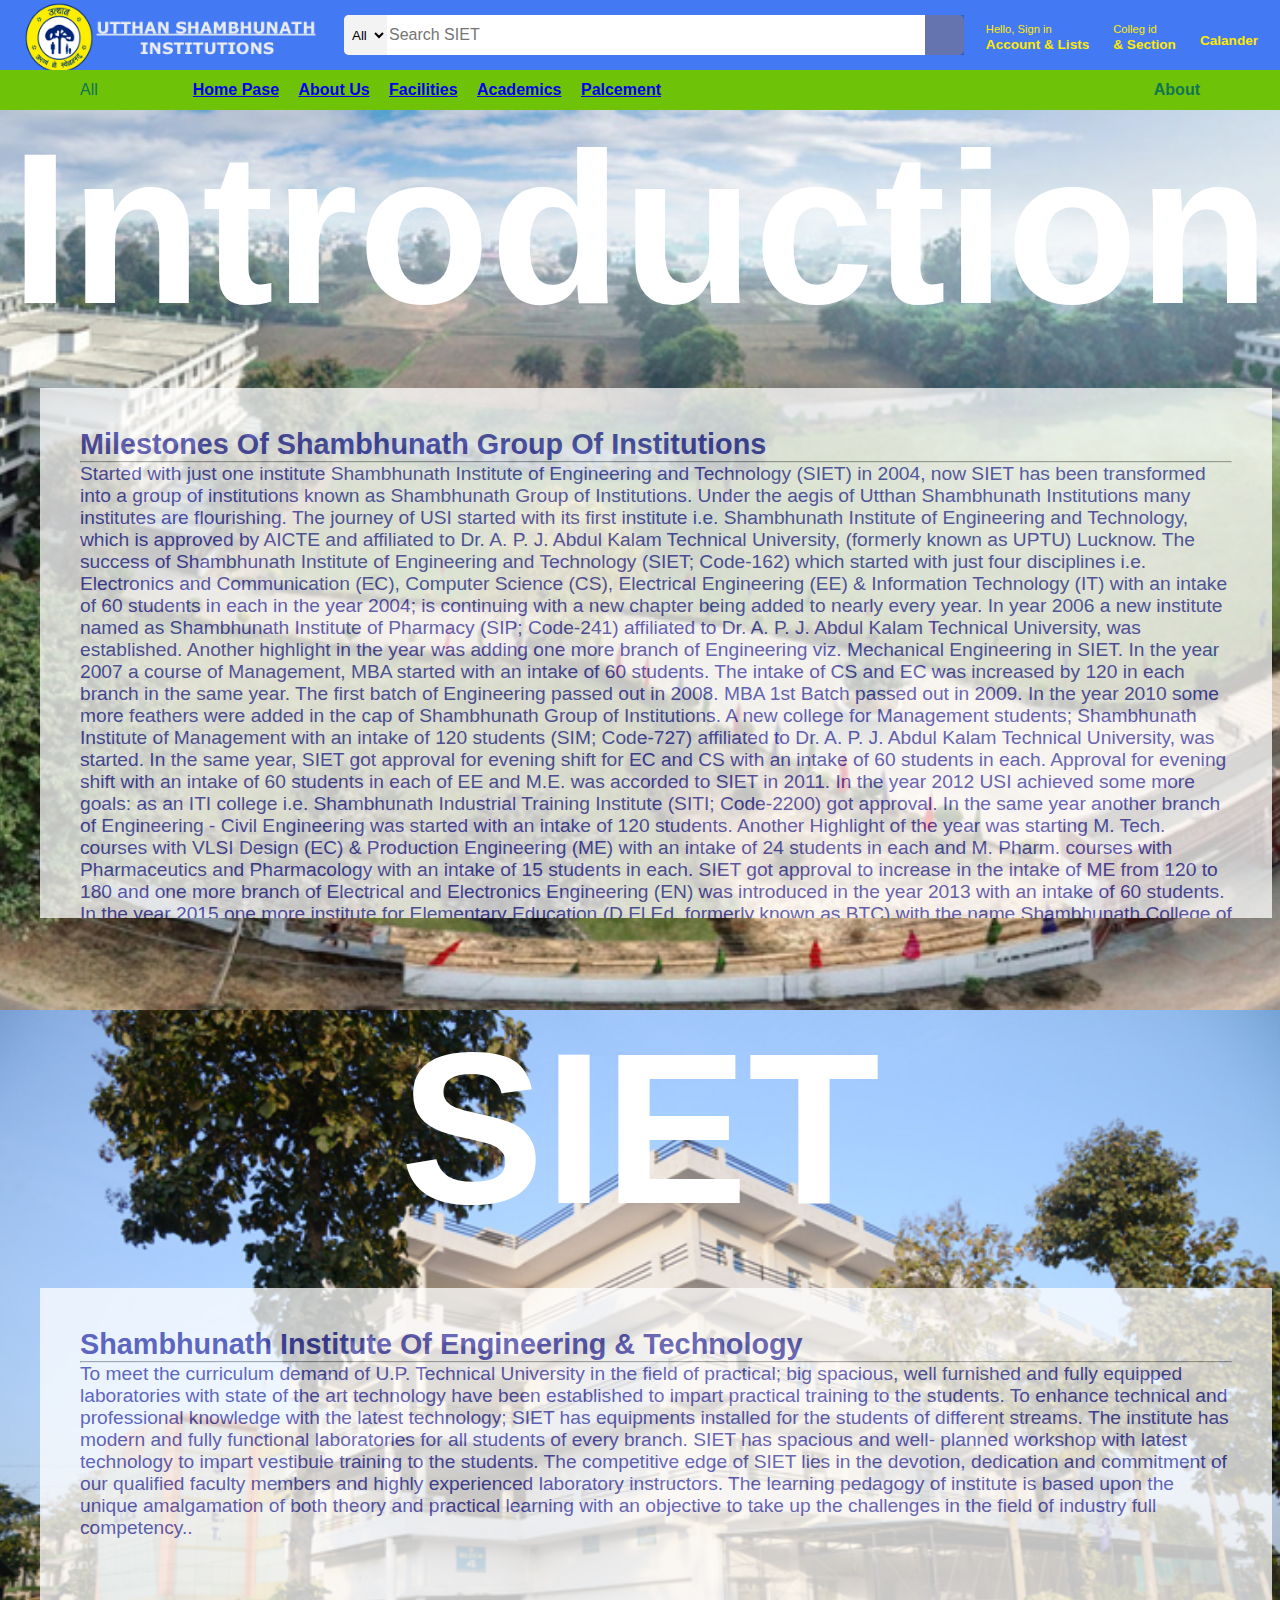
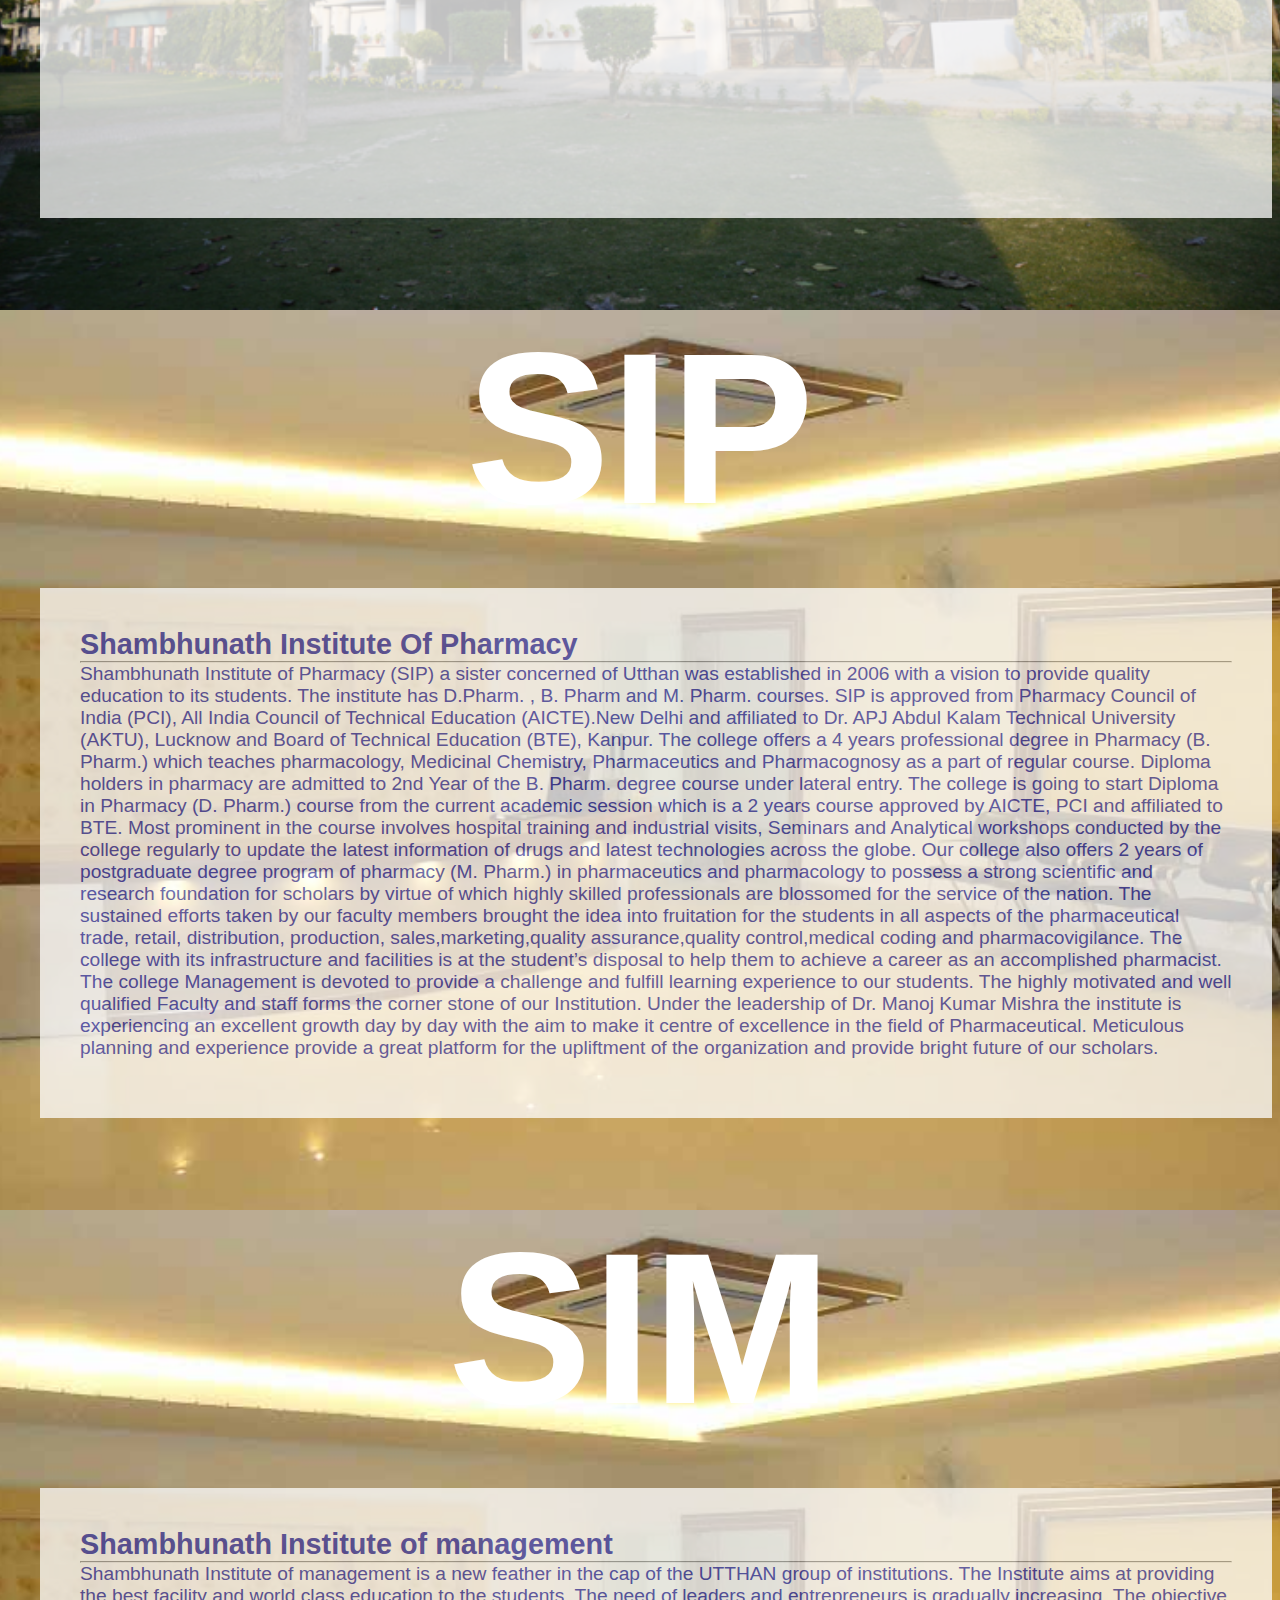
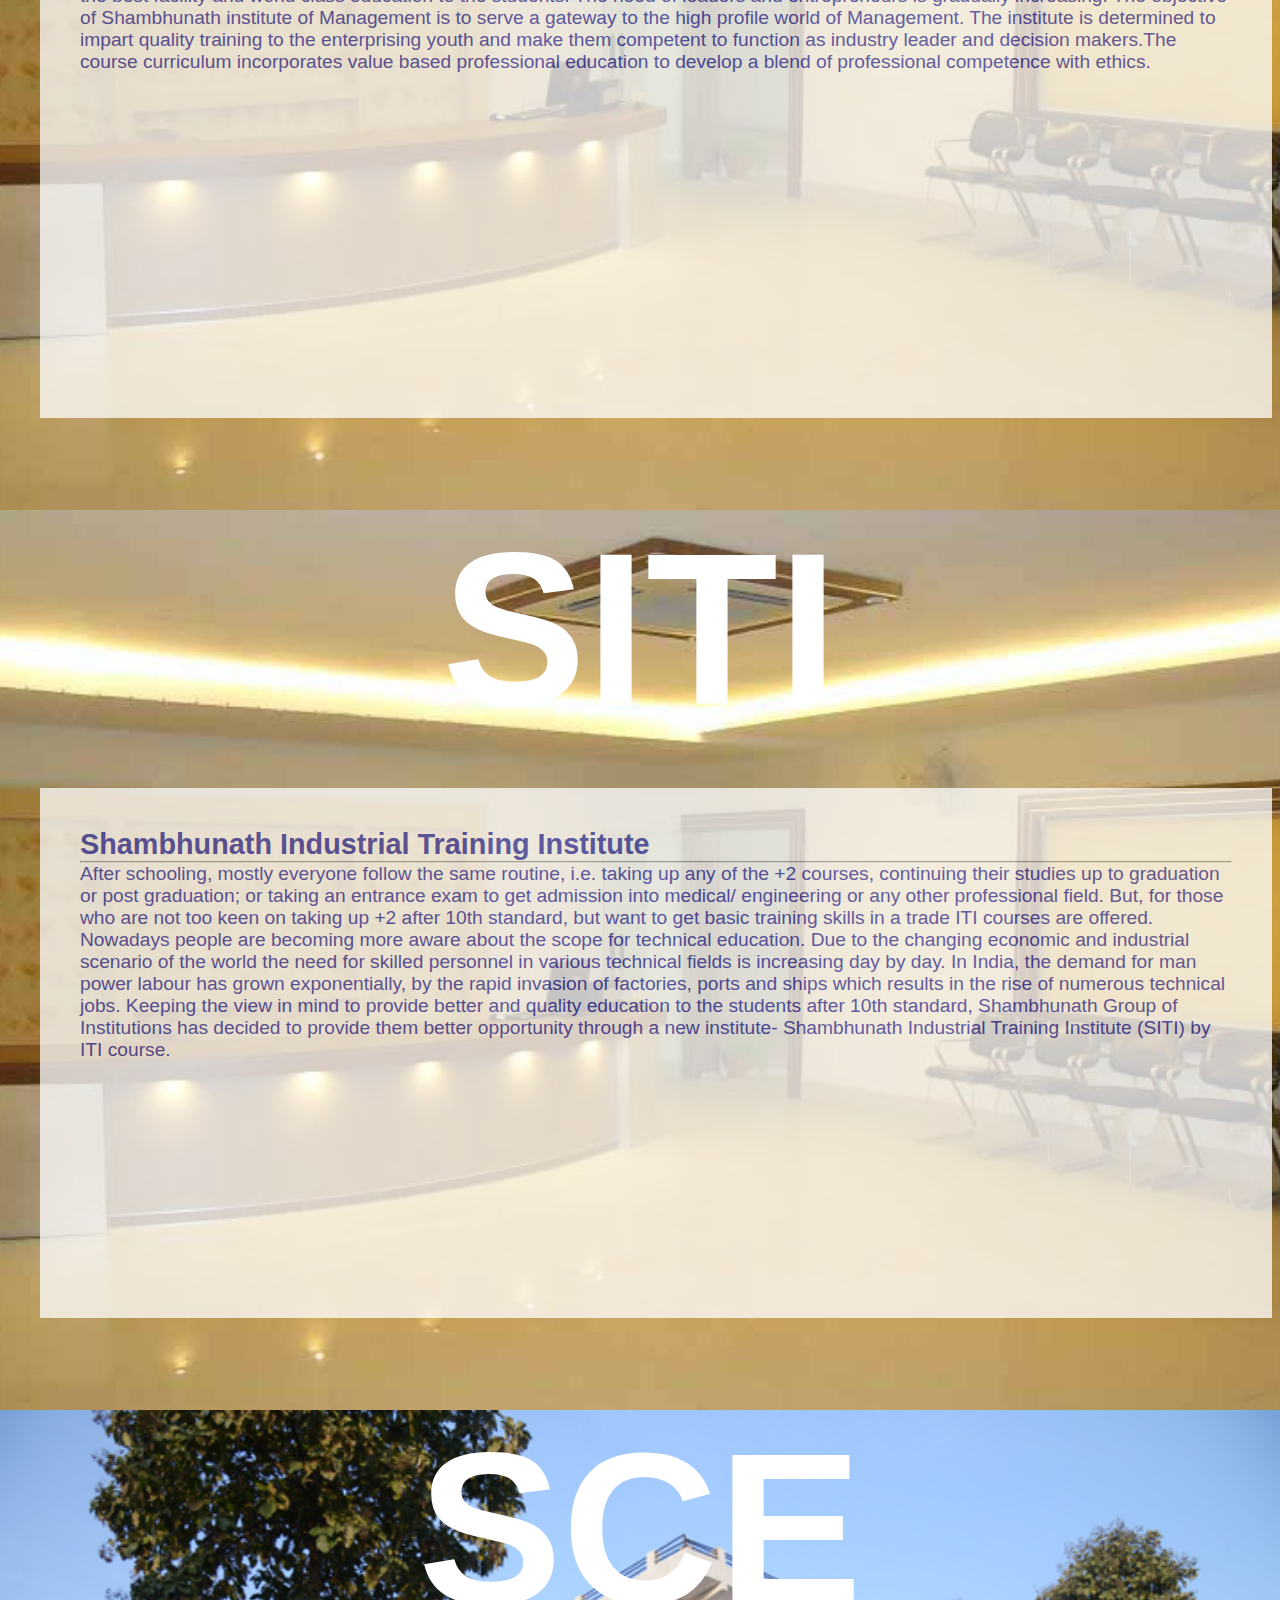
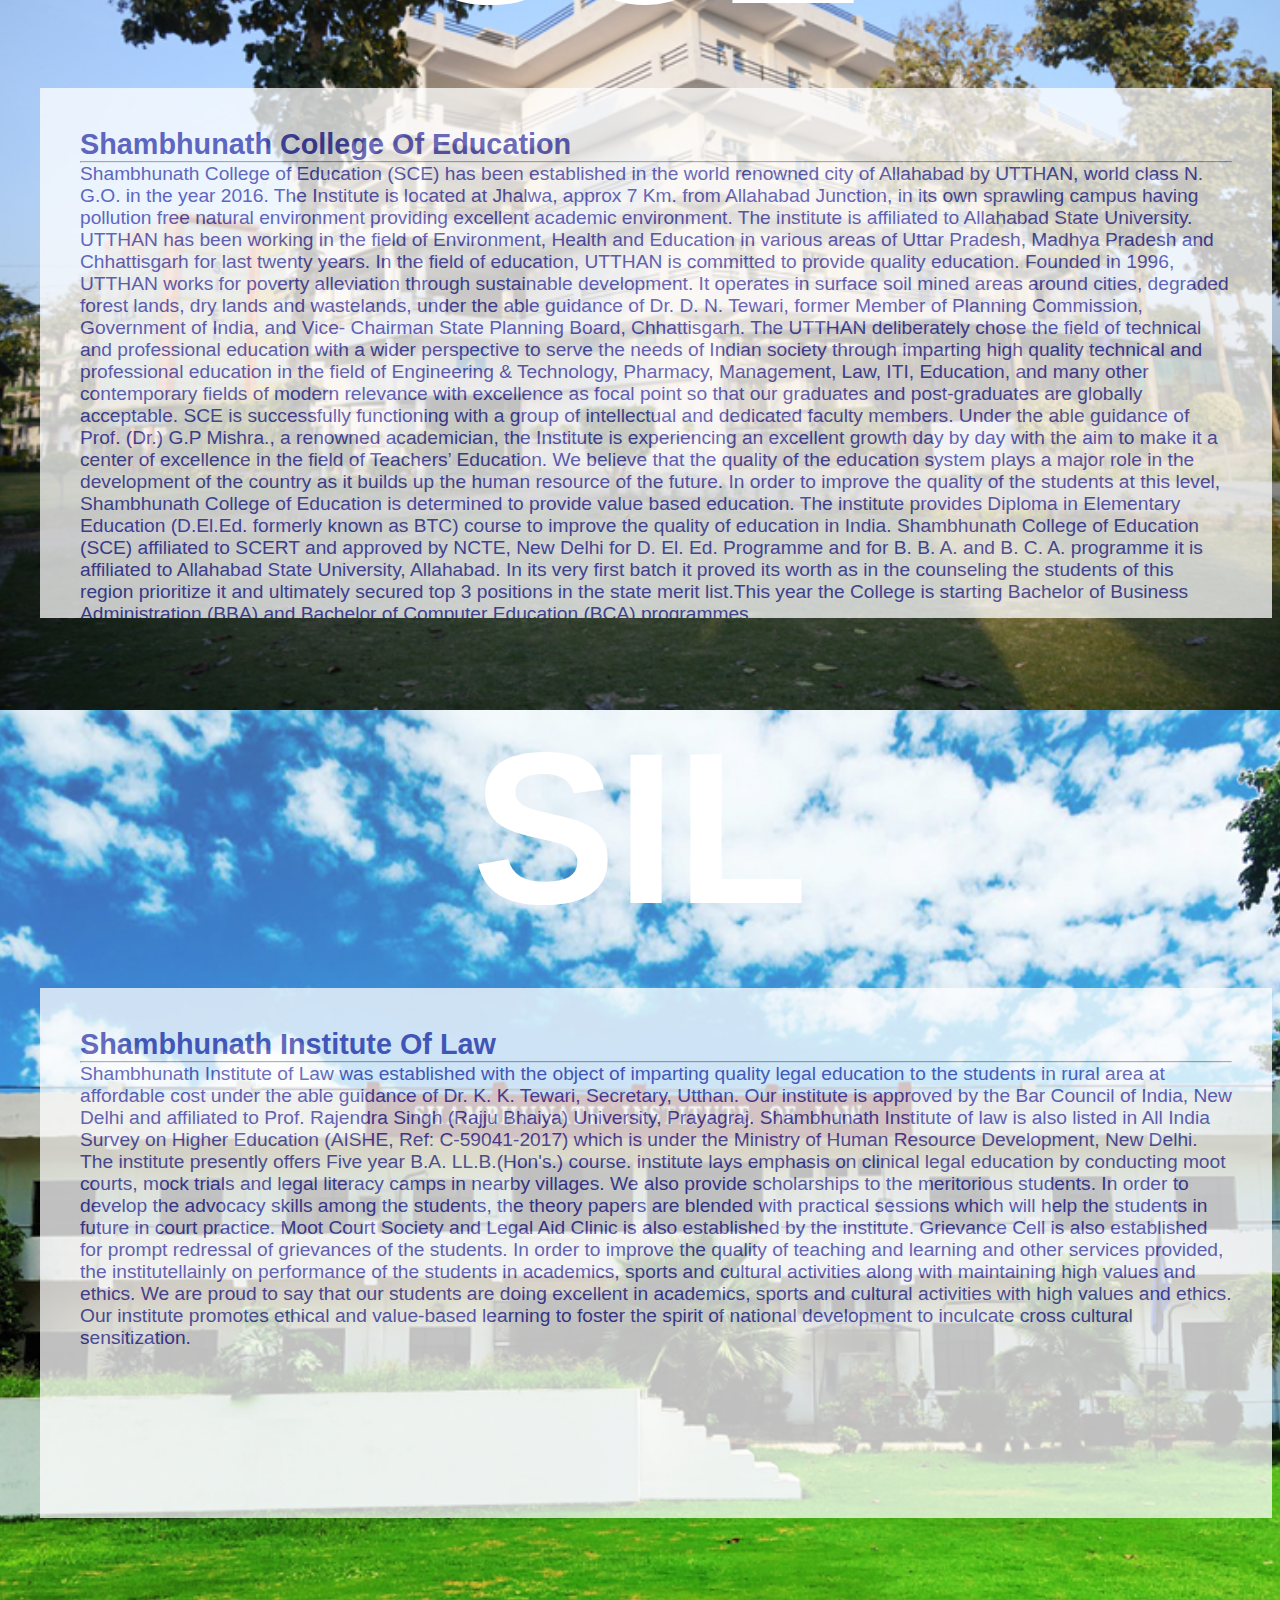
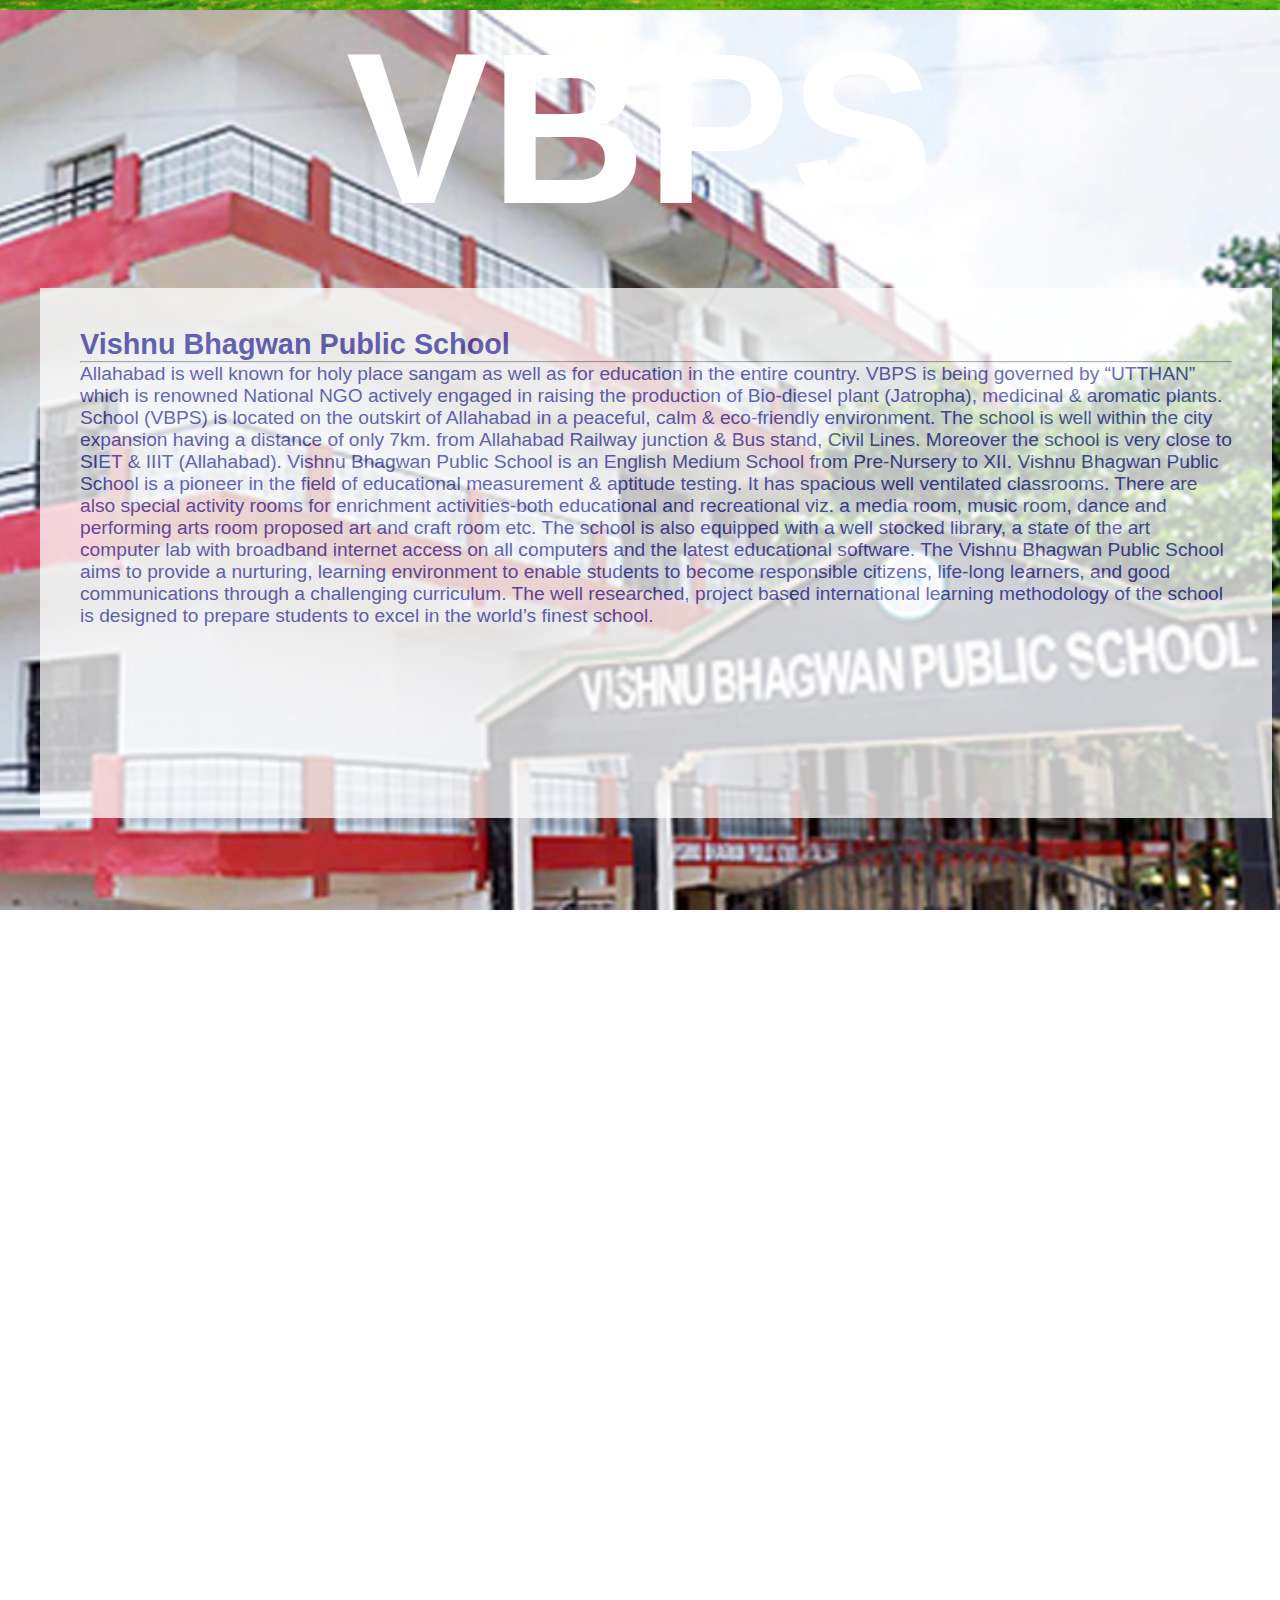
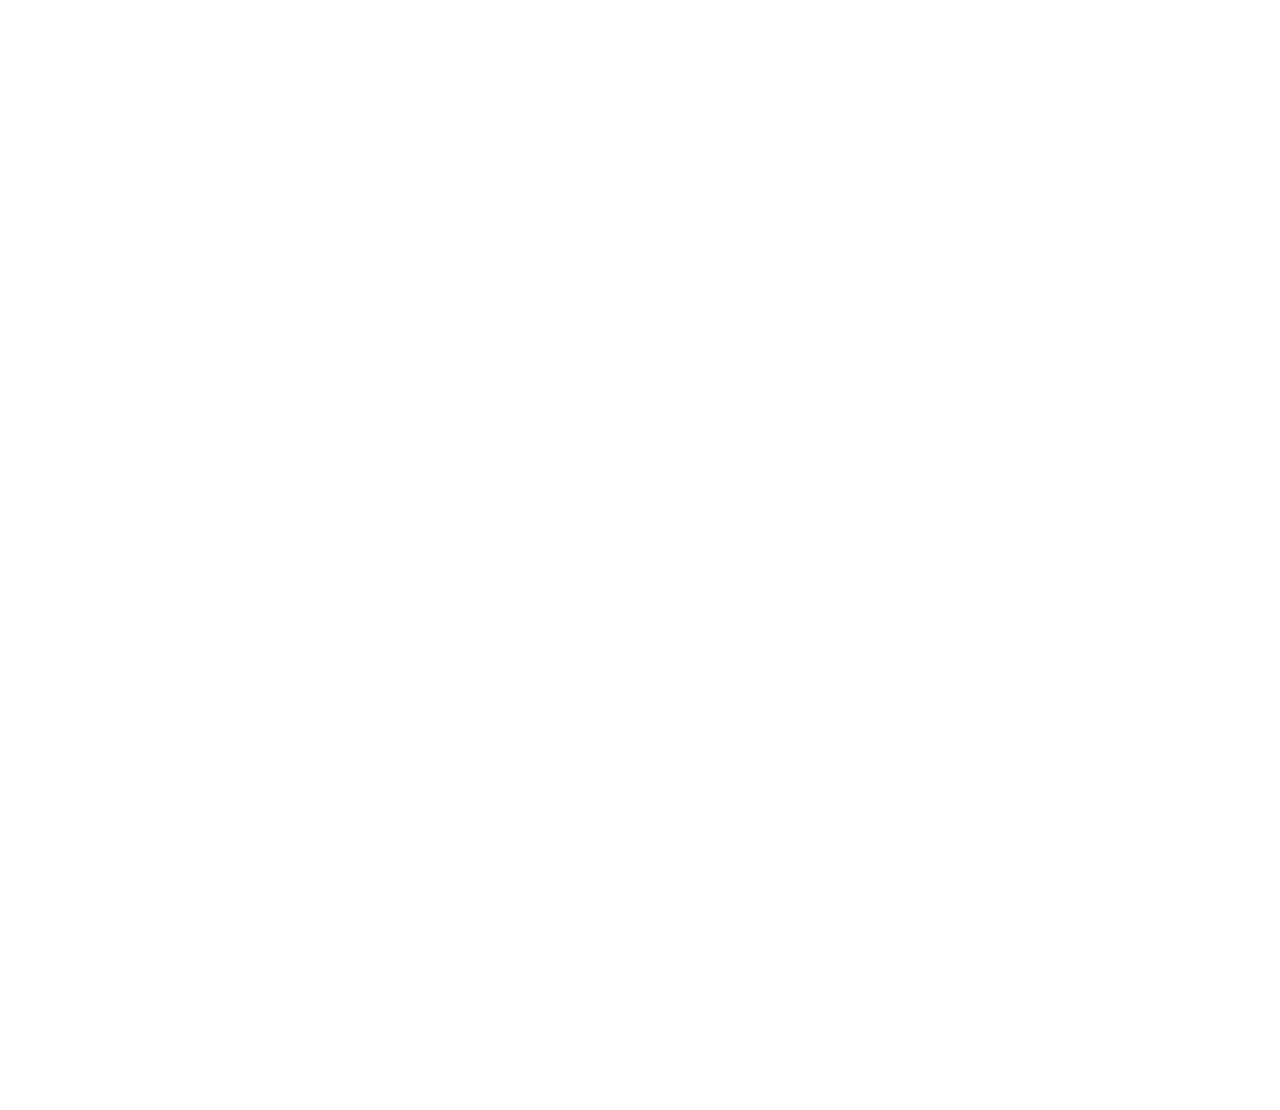
<file: Mini program/html/about.html>
<!DOCTYPE html>
<html lang="en">

<head>
    <meta charset="UTF-8">
    <meta name="viewport" content="width=device-width, initial-scale=1.0">
    <title>SIET</title>
    <link rel="stylesheet" href="https://cdnjs.cloudflare.com/ajax/libs/font-awesome/6.6.0/css/all.min.css"
        integrity="sha512-Kc323vGBEqzTmouAECnVceyQqyqdsSiqLQISBL29aUW4U/M7pSPA/gEUZQqv1cwx4OnYxTxve5UMg5GT6L4JJg=="
        crossorigin="anonymous" referrerpolicy="no-referrer" />
    <link rel="stylesheet" href="../css/style_about.css">
</head>

<body>
    <header>
        <div class="navbar">
            <div class="nav-logo border">
                <div class="logo">

                </div>
            </div>



            <div class="nav-search">
                <select class="search-select">
                    <option>All</option>
                </select>
                <input placeholder="Search SIET" class="search-input">
                <div class="search-icon">
                    <i class="fa-solid fa-magnifying-glass"></i>
                </div>
            </div>
            <div class="nav-singine border">
                <p><span>Hello, Sign in</span></p>
                <p class="nav-second">Account & Lists</p>
            </div>
            <div class="nav-return border">
                <p><span>Colleg id</span></p>
                <p class="nav-second">& Section</p>
            </div>

            <div class="nav-cart border">
                <i class="fa-sharp-duotone fa-solid fa-calendar-days"></i>
                Calander
            </div>

        </div>


        <div class="panal">

            <div class="panal-all">
                <i class="fa-solid fa-bars"></i>
                All
            </div>

            <div class="panal-ops">
                <a href="../html/index.html">Home Pase</a>
                <a href="../html/about.html">About Us</a>
                <a href="../html/facilities.html">Facilities</a>
                <a href="../html/academics.html">Academics</a>
                <a href="../html/placement.html">Palcement</a>

            </div>

            <div class="panal-deals">
                <p>About</p>
            </div>
        </div>
    </header>


    <!--  //************************************** Page1 About SIET **************************************************/ -->


    <div id="main">
        <div id="page1">
            <img src="../image/campus.jpg" alt="">
            <div id="page1-content">
                <h1>Introduction</h1>

                <div class="box1">
                    <h2>Milestones Of Shambhunath Group Of Institutions</h2>
                    <hr>
                    <p>Started with just one institute Shambhunath Institute of Engineering and Technology (SIET) in
                        2004,
                        now SIET has been transformed into a group of institutions known as Shambhunath Group of
                        Institutions. Under the aegis of Utthan Shambhunath Institutions many institutes are
                        flourishing.
                        The journey of USI started with its first institute i.e. Shambhunath Institute of Engineering
                        and
                        Technology, which is approved by AICTE and affiliated to Dr. A. P. J. Abdul Kalam Technical
                        University, (formerly known as UPTU) Lucknow. The success of Shambhunath Institute of
                        Engineering
                        and Technology (SIET; Code-162) which started with just four disciplines i.e. Electronics and
                        Communication (EC), Computer Science (CS), Electrical Engineering (EE) & Information Technology
                        (IT)
                        with an intake of 60 students in each in the year 2004; is continuing with a new chapter being
                        added
                        to nearly every year. In year 2006 a new institute named as Shambhunath Institute of Pharmacy
                        (SIP;
                        Code-241) affiliated to Dr. A. P. J. Abdul Kalam Technical University, was established. Another
                        highlight in the year was adding one more branch of Engineering viz. Mechanical Engineering in
                        SIET.
                        In the year 2007 a course of Management, MBA started with an intake of 60 students. The intake
                        of CS
                        and EC was increased by 120 in each branch in the same year. The first batch of Engineering
                        passed
                        out in 2008. MBA 1st Batch passed out in 2009. In the year 2010 some more feathers were added in
                        the
                        cap of Shambhunath Group of Institutions. A new college for Management students; Shambhunath
                        Institute of Management with an intake of 120 students (SIM; Code-727) affiliated to Dr. A. P.
                        J.
                        Abdul Kalam Technical University, was started. In the same year, SIET got approval for evening
                        shift
                        for EC and CS with an intake of 60 students in each. Approval for evening shift with an intake
                        of 60
                        students in each of EE and M.E. was accorded to SIET in 2011.

                        In the year 2012 USI achieved some more goals: as an ITI college i.e. Shambhunath Industrial
                        Training Institute (SITI; Code-2200) got approval. In the same year another branch of
                        Engineering -
                        Civil Engineering was started with an intake of 120 students. Another Highlight of the year was
                        starting M. Tech. courses with VLSI Design (EC) & Production Engineering (ME) with an intake of
                        24
                        students in each and M. Pharm. courses with Pharmaceutics and Pharmacology with an intake of 15
                        students in each. SIET got approval to increase in the intake of ME from 120 to 180 and one more
                        branch of Electrical and Electronics Engineering (EN) was introduced in the year 2013 with an
                        intake
                        of 60 students. In the year 2015 one more institute for Elementary Education (D.El.Ed. formerly
                        known as BTC) with the name Shambhunath College of Education (SCE) has come up. In the year 2016
                        we
                        got approval to start 5 year LL.B. Programme with our institution Shambhunath Institute of Law.

                        The Strength of the students at present is around 3200. The Engineers and Managers produced by
                        this
                        college have been placed at good positions in the Corporate & Government sector. Shambhunath
                        Group
                        of Institutions is determined to be a university in near future.</p>
                </div>
            </div>
        </div>

        <div id="page1">
            <img src="../image/SIET.jpg" alt="">
            <div id="page1-content">
                <h1>SIET</h1>

                <div class="box1">
                    <h2>Shambhunath Institute Of Engineering & Technology</h2>
                    <hr>
                    <p>To meet the curriculum demand of U.P. Technical University in the field of practical; big
                        spacious, well furnished and fully equipped laboratories with state of the art technology have
                        been established to impart practical training to the students. To enhance technical and
                        professional knowledge with the latest technology; SIET has equipments installed for the
                        students of different streams. The institute has modern and fully functional laboratories for
                        all students of every branch.

                        SIET has spacious and well- planned workshop with latest technology to impart vestibule training
                        to the students. The competitive edge of SIET lies in the devotion, dedication and commitment of
                        our qualified faculty members and highly experienced laboratory instructors.

                        The learning pedagogy of institute is based upon the unique amalgamation of both theory and
                        practical learning with an objective to take up the challenges in the field of industry full
                        competency..</p>
                </div>
            </div>
        </div>


        <div id="page1">
            <img src="../image/SIP.jpg" alt="">
            <div id="page1-content">
                <h1>SIP</h1>

                <div class="box1">
                    <h2>Shambhunath Institute Of Pharmacy</h2>
                    <hr>
                    <p>Shambhunath Institute of Pharmacy (SIP) a sister concerned of Utthan was established in 2006 with
                        a vision to provide quality education to its students. The institute has D.Pharm. , B. Pharm and
                        M. Pharm. courses. SIP is approved from Pharmacy Council of India (PCI), All India Council of
                        Technical Education (AICTE).New Delhi and affiliated to Dr. APJ Abdul Kalam Technical University
                        (AKTU), Lucknow and Board of Technical Education (BTE), Kanpur.

                        The college offers a 4 years professional degree in Pharmacy (B. Pharm.) which teaches
                        pharmacology, Medicinal Chemistry, Pharmaceutics and Pharmacognosy as a part of regular course.
                        Diploma holders in pharmacy are admitted to 2nd Year of the B. Pharm. degree course under
                        lateral entry.

                        The college is going to start Diploma in Pharmacy (D. Pharm.) course from the current academic
                        session which is a 2 years course approved by AICTE, PCI and affiliated to BTE. Most prominent
                        in the course involves hospital training and industrial visits, Seminars and Analytical
                        workshops conducted by the college regularly to update the latest information of drugs and
                        latest technologies across the globe.

                        Our college also offers 2 years of postgraduate degree program of pharmacy (M. Pharm.) in
                        pharmaceutics and pharmacology to possess a strong scientific and research foundation for
                        scholars by virtue of which highly skilled professionals are blossomed for the service of the
                        nation.

                        The sustained efforts taken by our faculty members brought the idea into fruitation for the
                        students in all aspects of the pharmaceutical trade, retail, distribution, production,
                        sales,marketing,quality assurance,quality control,medical coding and pharmacovigilance.

                        The college with its infrastructure and facilities is at the student’s disposal to help them to
                        achieve a career as an accomplished pharmacist. The college Management is devoted to provide a
                        challenge and fulfill learning experience to our students. The highly motivated and well
                        qualified Faculty and staff forms the corner stone of our Institution. Under the leadership of
                        Dr. Manoj Kumar Mishra the institute is experiencing an excellent growth day by day with the aim
                        to make it centre of excellence in the field of Pharmaceutical. Meticulous planning and
                        experience provide a great platform for the upliftment of the organization and provide bright
                        future of our scholars.</p>
                </div>
            </div>
        </div>
        <div id="page1">
            <img src="../image/SIM.jpg" alt="">
            <div id="page1-content">
                <h1>SIM</h1>

                <div class="box1">
                    <h2>Shambhunath Institute of management</h2>
                    <hr>
                    <p>Shambhunath Institute of management is a new feather in the cap of the UTTHAN group of
                        institutions. The Institute aims at providing the best facility and world class education to the
                        students. The need of leaders and entrepreneurs is gradually increasing. The objective of
                        Shambhunath institute of Management is to serve a gateway to the high profile world of
                        Management.

                        The institute is determined to impart quality training to the enterprising youth and make them
                        competent to function as industry leader and decision makers.The course curriculum incorporates
                        value based professional education to develop a blend of professional competence with ethics.
                    </p>
                </div>
            </div>
        </div>
        <div id="page1">
            <img src="../image/SIP.jpg" alt="">
            <div id="page1-content">
                <h1>SITI</h1>

                <div class="box1">
                    <h2>Shambhunath Industrial Training Institute</h2>
                    <hr>
                    <p>After schooling, mostly everyone follow the same routine, i.e. taking up any of the +2 courses,
                        continuing their studies up to graduation or post graduation; or taking an entrance exam to get
                        admission into medical/ engineering or any other professional field. But, for those who are not
                        too keen on taking up +2 after 10th standard, but want to get basic training skills in a trade
                        ITI courses are offered.

                        Nowadays people are becoming more aware about the scope for technical education. Due to the
                        changing economic and industrial scenario of the world the need for skilled personnel in various
                        technical fields is increasing day by day. In India, the demand for man power labour has grown
                        exponentially, by the rapid invasion of factories, ports and ships which results in the rise of
                        numerous technical jobs. Keeping the view in mind to provide better and quality education to the
                        students after 10th standard, Shambhunath Group of Institutions has decided to provide them
                        better opportunity through a new institute- Shambhunath Industrial Training Institute (SITI) by
                        ITI course.</p>
                </div>
            </div>
        </div>
        <div id="page1">
            <img src="../image/SIET (1).jpg" alt="">
            <div id="page1-content">
                <h1>SCE</h1>

                <div class="box1">
                    <h2>Shambhunath College Of Education</h2>
                    <hr>
                    <p>Shambhunath College of Education (SCE) has been established in the world renowned city of
                        Allahabad by UTTHAN, world class N. G.O. in the year 2016. The Institute is located at Jhalwa,
                        approx 7 Km. from Allahabad Junction, in its own sprawling campus having pollution free natural
                        environment providing excellent academic environment. The institute is affiliated to Allahabad
                        State University. UTTHAN has been working in the field of Environment, Health and Education in
                        various areas of Uttar Pradesh, Madhya Pradesh and Chhattisgarh for last twenty years. In the
                        field of education, UTTHAN is committed to provide quality education. Founded in 1996, UTTHAN
                        works for poverty alleviation through sustainable development. It operates in surface soil mined
                        areas around cities, degraded forest lands, dry lands and wastelands, under the able guidance of
                        Dr. D. N. Tewari, former Member of Planning Commission, Government of India, and Vice- Chairman
                        State Planning Board, Chhattisgarh.

                        The UTTHAN deliberately chose the field of technical and professional education with a wider
                        perspective to serve the needs of Indian society through imparting high quality technical and
                        professional education in the field of Engineering & Technology, Pharmacy, Management, Law, ITI,
                        Education, and many other contemporary fields of modern relevance with excellence as focal point
                        so that our graduates and post-graduates are globally acceptable.

                        SCE is successfully functioning with a group of intellectual and dedicated faculty members.
                        Under the able guidance of Prof. (Dr.) G.P Mishra., a renowned academician, the Institute is
                        experiencing an excellent growth day by day with the aim to make it a center of excellence in
                        the field of Teachers’ Education. We believe that the quality of the education system plays a
                        major role in the development of the country as it builds up the human resource of the future.
                        In order to improve the quality of the students at this level, Shambhunath College of Education
                        is determined to provide value based education. The institute provides Diploma in Elementary
                        Education (D.El.Ed. formerly known as BTC) course to improve the quality of education in India.
                        Shambhunath College of Education (SCE) affiliated to SCERT and approved by NCTE, New Delhi for
                        D. El. Ed. Programme and for B. B. A. and B. C. A. programme it is affiliated to Allahabad State
                        University, Allahabad. In its very first batch it proved its worth as in the counseling the
                        students of this region prioritize it and ultimately secured top 3 positions in the state merit
                        list.This year the College is starting Bachelor of Business Administration (BBA) and Bachelor of
                        Computer Education (BCA) programmes.</p>
                </div>
            </div>
        </div>
        <div id="page1">
            <img src="../image/SIL.jpg" alt="">
            <div id="page1-content">
                <h1>SIL</h1>

                <div class="box1">
                    <h2>Shambhunath Institute Of Law</h2>
                    <hr>
                    <p>Shambhunath Institute of Law was established with the object of imparting quality legal education
                        to the students in rural area at affordable cost under the able guidance of Dr. K. K. Tewari,
                        Secretary, Utthan. Our institute is approved by the Bar Council of India, New Delhi and
                        affiliated to Prof. Rajendra Singh (Rajju Bhaiya) University, Prayagraj.

                        Shambhunath Institute of law is also listed in All India Survey on Higher Education (AISHE, Ref:
                        C-59041-2017) which is under the Ministry of Human Resource Development, New Delhi. The
                        institute presently offers Five year B.A. LL.B.(Hon's.) course. institute lays emphasis on
                        clinical legal education by conducting moot courts, mock trials and legal literacy camps in
                        nearby villages. We also provide scholarships to the meritorious students. In order to develop
                        the advocacy skills among the students, the theory papers are blended with practical sessions
                        which will help the students in future in court practice.

                        Moot Court Society and Legal Aid Clinic is also established by the institute. Grievance Cell is
                        also established for prompt redressal of grievances of the students. In order to improve the
                        quality of teaching and learning and other services provided, the institutellainly on
                        performance of the students in academics, sports and cultural activities along with maintaining
                        high values and ethics. We are proud to say that our students are doing excellent in academics,
                        sports and cultural activities with high values and ethics. Our institute promotes ethical and
                        value-based learning to foster the spirit of national development to inculcate cross cultural
                        sensitization.</p>
                </div>
            </div>
        </div>

        <div id="page1">
            <img src="../image/VBPS.jpg" alt="">
            <div id="page1-content">
                <h1>VBPS</h1>

                <div class="box1">
                    <h2>Vishnu Bhagwan Public School</h2>
                    <hr>
                    <p>Allahabad is well known for holy place sangam as well as for education in the entire country.
                        VBPS is being governed by “UTTHAN” which is renowned National NGO actively engaged in raising
                        the production of Bio-diesel plant (Jatropha), medicinal & aromatic plants.

                        School (VBPS) is located on the outskirt of Allahabad in a peaceful, calm & eco-friendly
                        environment. The school is well within the city expansion having a distance of only 7km. from
                        Allahabad Railway junction & Bus stand, Civil Lines. Moreover the school is very close to SIET &
                        IIIT (Allahabad).

                        Vishnu Bhagwan Public School is an English Medium School from Pre-Nursery to XII. Vishnu Bhagwan
                        Public School is a pioneer in the field of educational measurement & aptitude testing.

                        It has spacious well ventilated classrooms. There are also special activity rooms for enrichment
                        activities-both educational and recreational viz. a media room, music room, dance and performing
                        arts room proposed art and craft room etc. The school is also equipped with a well stocked
                        library, a state of the art computer lab with broadband internet access on all computers and the
                        latest educational software.

                        The Vishnu Bhagwan Public School aims to provide a nurturing, learning environment to enable
                        students to become responsible citizens, life-long learners, and good communications through a
                        challenging curriculum. The well researched, project based international learning methodology of
                        the school is designed to prepare students to excel in the world’s finest school.</p>
                </div>
            </div>
        </div>
    </div>

</body>

</html>
</file>
<file: Mini program/css/style_about.css>
*{
    margin: 0;
    font-family: Arial;
    border: border-box;

}

html,
body {
    height: 100%;
    width: 100%;
}
 
.navbar{
    height: 70px;
    background-color: #4379F2;
    color: #FFEB00;
    display: flex;
    align-items: center;
    justify-content: space-evenly;
}

.nav-logo{
    height: 70px;
    width: 300px;

}

.logo{
    background-image: url("../image/logo-f.png");
    background-size: cover;
    height: 70px;
    width: 300px;

}

.border{
    border: 2px solid transparent;
}

.border:hover{
    border: 2px solid white;
}

/** box2 **/



/** box3**/
.nav-search{
    display: flex;
    justify-content: space-evenly;
    background-color: pink;
    width: 620px;
    height: 40px;
    border-radius: 5px;
}

.search-select{
    background-color: #f3f3f3;
    width: 50px;
    text-align: center;
    border-top-left-radius: 5px;
    border-bottom-left-radius: 5px;
    border: none;
}

.nav-search:hover{
    border: 2px solid orange;
}

.search-input{
    width: 100%;
    font-size: 1rem;
    border: none;
}

.search-icon{
    width: 45px;
    display: flex;
    justify-content: center;
    align-items: center;
    font-size: 1.2rem;
    background-color: rgba(31, 81, 161, 0.685);

}

/** box4 **/
span{
    font-size: 0.7rem;
}

.nav-second{
    font-size: 0.85rem;
    font-weight: 700;
}

/** box5 **/ 
.nav-cart i {
    font-size: 30px;

}

.nav-cart{
    font-size: 0.85rem;
    font-weight: 700;
}

/** panal **/

.panal{
    height: 40px;
    background-color: #6EC207;
    display: flex;
    color: #117554;
    align-items: center;
    justify-content: space-evenly;
}

.panal-ops a {
    display: inline;
    margin-left: 15px;
}

.panal-ops{
    width: 70%;
    font-weight: 700;
}

.panal-deals{
    font-size: 0.85;
    font-weight: 700;
}
/* **************************   Page1 ************************* */

#main{
    height: 1000vh;    
}

#page1 {
    height: 100vh;
    width: 100%;
    background-color: blanchedalmond;
}

#cursor{
    height: 8vw;
    width: 8vw;
    background-color: rgb(30, 0, 255);
    border-radius: 50%;
    position: fixed;
    z-index: 9;
    display: flex;
    align-items: center;
    justify-content: center;
    transform: translate(-50%,-50%);

}



#page1 img {
    height: 100vh;
    width: 100%;
    object-fit: cover;
    position: absolute;

}

#page1-content {
    height: 100%;
    width: 100%;
    /* background-color: rgb(0, 0, 0); */
    position: relative;
    z-index: 2;
    color: #fff;

}


#page1-content h1 {
    display: flex;
    justify-content: center;
    align-items: center;
    font-size: 24vh;
    line-height: 110%;    
}



.box1{
    height: 50%;
    width: 90%;
    color: #4242ab;
    background-color: rgb(255, 255, 255);
    opacity : 0.75;
    text-overflow: ellipsis; 
    overflow: hidden;
    overflow-y: scroll;
    font-size: 1.2rem;
    position: relative;
    margin: 40px;
    padding: 40px;
    
}

/* *************  Page2  *************** */
</file>
